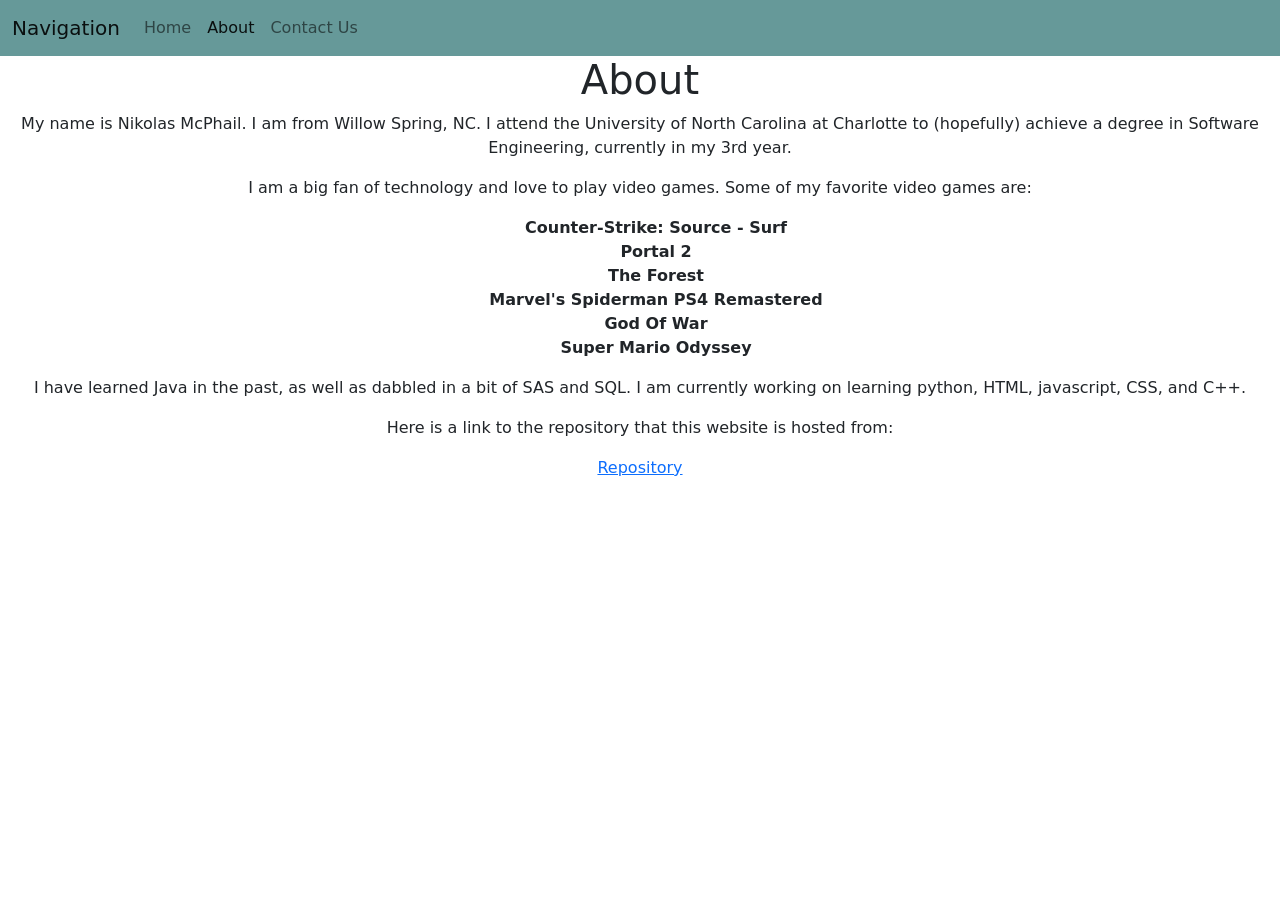
<file: about.html>
<!DOCTYPE html>
<html lang="en">
<head>
    <meta charset="UTF-8">
    <meta http-equiv="X-UA-Compatible" content="IE=edge">
    <meta name="viewport" content="width=device-width, initial-scale=1.0">
    <title>About</title>
    <link rel="stylesheet" href="css/bootstrap.css">
</head>
<body>
    <script src="js/bootstrap.js"></script>
    <nav class="navbar navbar-expand-lg bg-custom">
        <div class="container-fluid">
            <a class="navbar-brand" href="#">Navigation</a>
            <button class="navbar-toggler" type="button" data-bs-toggle="collapse" data-bs-target="#navbarSupportedContent" aria-controls="navbarSupportedContent" aria-expanded="false" aria-label="Toggle navigation">
                <span class="navbar-toggler-icon"></span>
            </button>
            <ul class="navbar-nav me-auto mb-2 mb-lg-0">
                <li class="nav-item">
                    <a class="nav-link" href="index.html">Home</a>
                </li>
                <li class="nav-item">
                    <a class="nav-link active" aria-current="page" href="about.html">About</a>
                </li>
                <li class="nav-item">
                    <a class="nav-link" href="contact.html">Contact Us</a>
                </li>
            </ul>
        </div>
    </nav>
    <h1 style="text-align: center;">About</h1>
    <p class="text-center">
        My name is Nikolas McPhail. I am from Willow Spring, NC. I attend the University of North Carolina at Charlotte
        to (hopefully) achieve a degree in Software Engineering, currently in my 3rd year.
    </p>

    <p class="text-center">
        I am a big fan of technology and love to play video games. Some of my favorite video games are:
        <ul style="text-align: center; list-style-type: none;">
            <strong>
                <li>Counter-Strike: Source - Surf</li>
                <li>Portal 2</li>
                <li>The Forest</li>
                <li>Marvel's Spiderman PS4 Remastered</li>
                <li>God Of War</li>
                <li>Super Mario Odyssey</li>
            </strong>
        </ul>
    </p>

    <p class="text-center">
        I have learned Java in the past, as well as dabbled in a bit of SAS and SQL. I am currently working on learning python, HTML, javascript,
        CSS, and C++.
    </p>

    <p class="text-center">
        Here is a link to the repository that this website is hosted from:
    </p>
    <p class="text-center">
        <a href="https://www.github.com/tricksurf/tricksurf.github.io" target="_blank">Repository</a>
    </p>
</body>
</html>
</file>
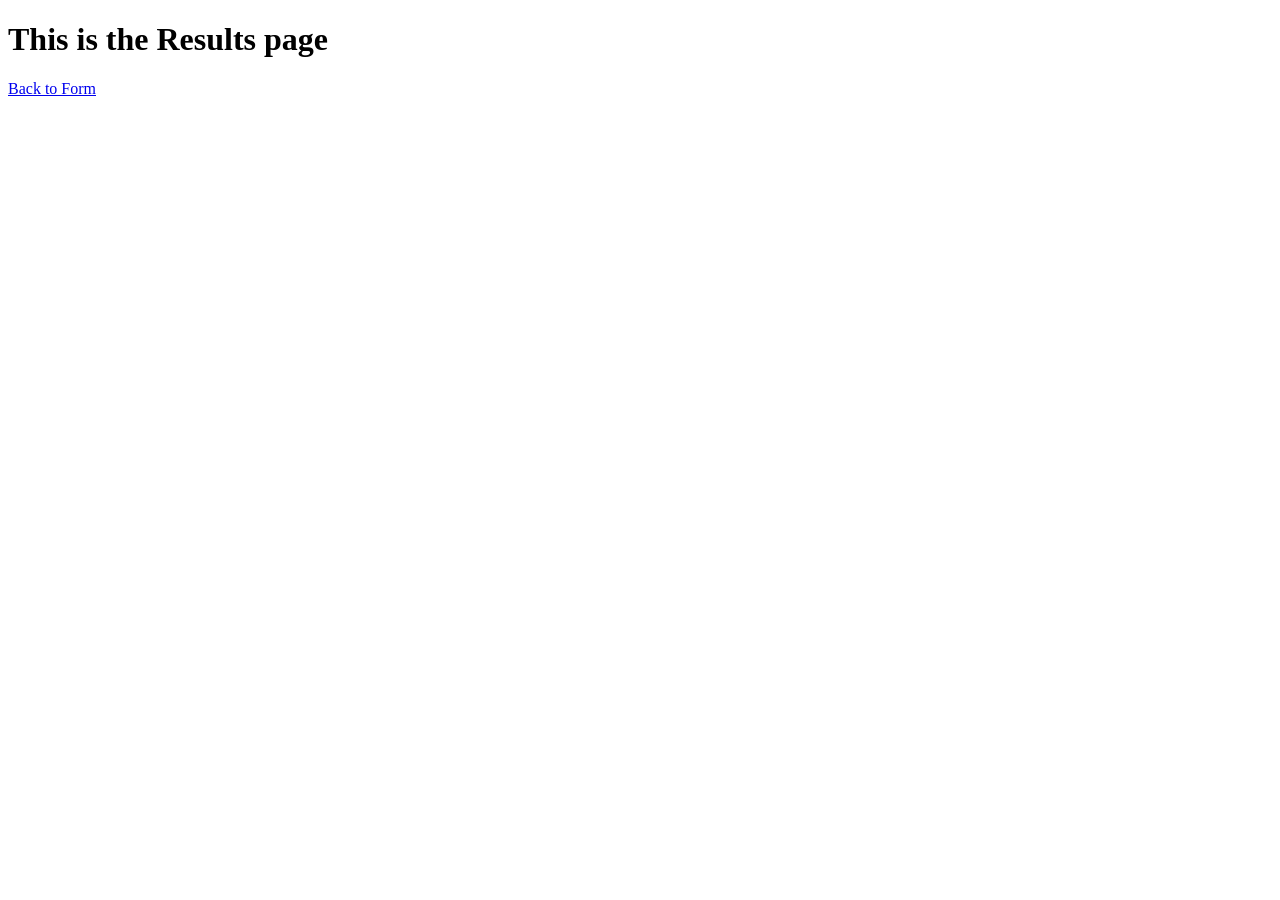
<file: results.html>
<!DOCTYPE html>
<html lang="en">
<head>
    <meta charset="UTF-8">
    <meta http-equiv="X-UA-Compatible" content="IE=edge">
    <meta name="viewport" content="width=device-width, initial-scale=1.0">
    <title>Results</title>
</head>
<body>
    <h1>This is the Results page</h1>
    <div id="display"></div>
    <a href="contact.html">Back to Form</a>
    <script>
        const formResults = document.getElementById('display')
        new URLSearchParams(window.location.search).forEach((value, 
        name) => {
            formResults.append(`${name}: ${value}`)
            formResults.append(document.createElement('br'))
        })
    </script>
</body>
</html>
</file>
